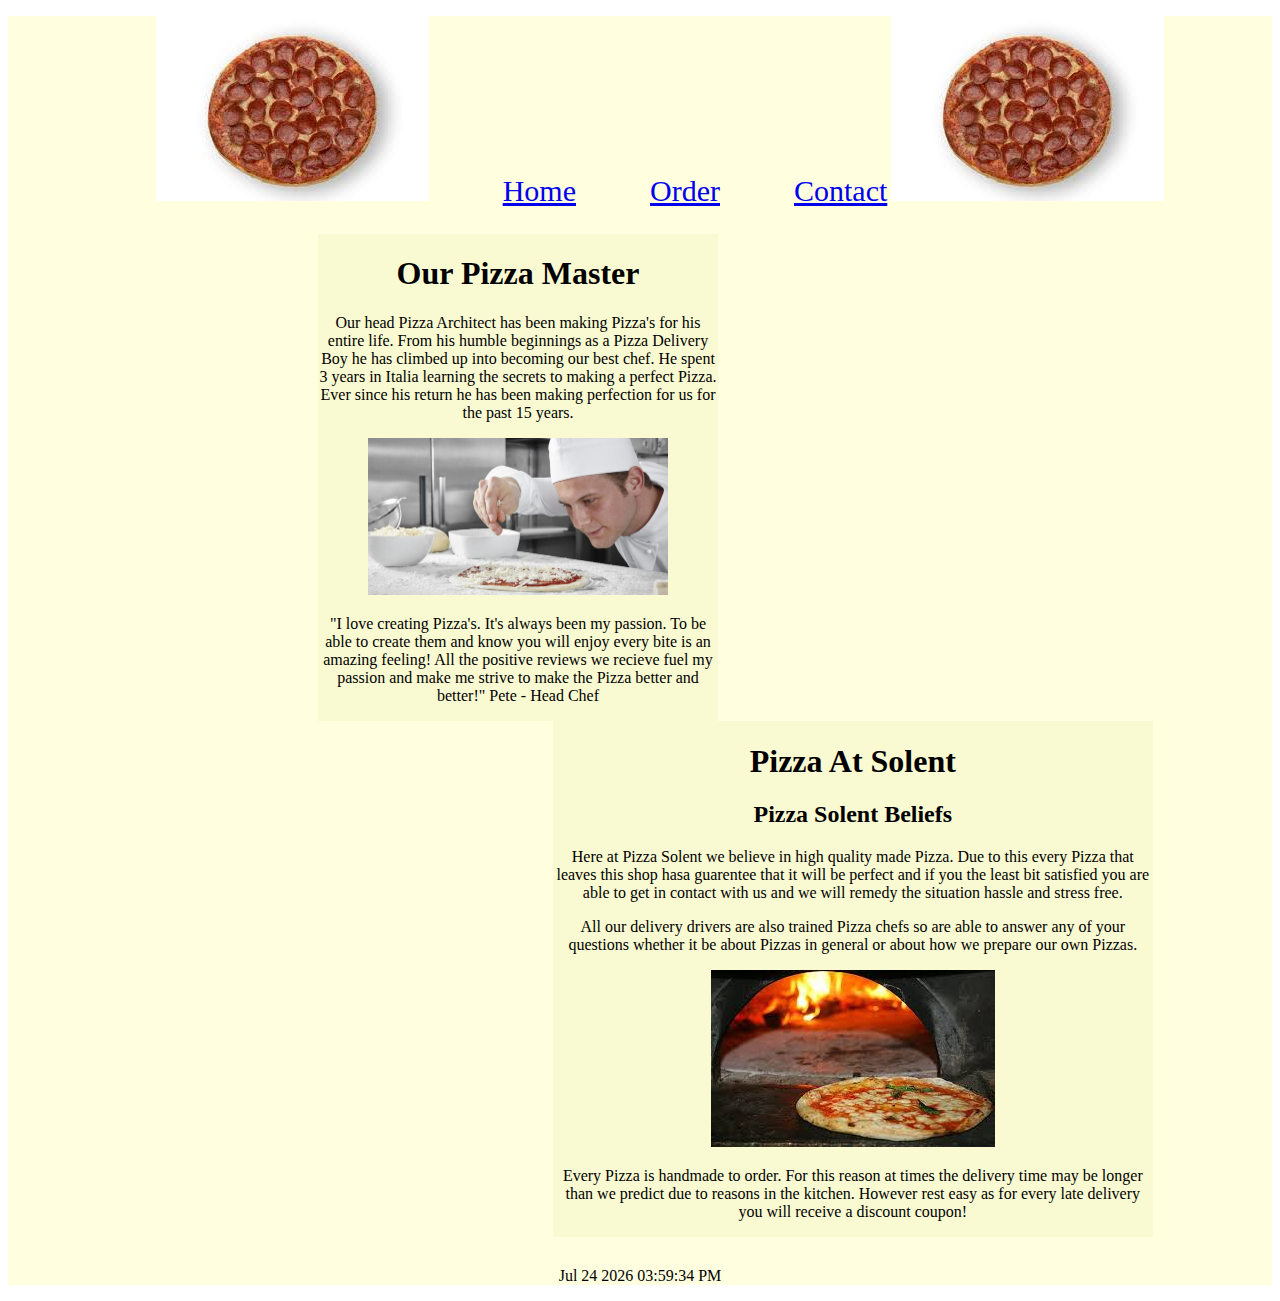
<file: Pizza For Solent/index.html>
<!DOCTYPE html>
<html lang="en">
<head>
    <meta charset="UTF-8">
    <title>SOLENT PIZZA</title>
    <link rel"shortcut icon" href"favicon.ico">
   <script type ="text/javascript" src="scripts/main.js"></script>
    <link rel="stylesheet" href="css/styles.css">
</head>
<body onload="main()">
<div id="wrapper">
	
    <div id="header">
		<ul>
        <img src="images/smallpizza.jpg" alt="Small Pizza">
			<li><a href="/index.html">Home</a></li>
			<li><a href="/order.html">Order</a></li>
			<li><a href="/contact.html">Contact</a></li>
            <img src="images/smallpizza.jpg" alt="Small Pizza">
		</ul>
        
	</div>
    
    <div id="main">     
        <div id="leftside">
            <h1>Our Pizza Master</h1>
                 <p>Our head Pizza Architect has been making Pizza's for his entire life. From his humble beginnings as a Pizza Delivery Boy he has climbed up into becoming our best chef. He spent 3 years in Italia learning the secrets to making a perfect Pizza. Ever since his return he has been making perfection for us for the past 15 years.</p>
                    <img src="images/pizzaman.jpg" alt="Pizza Man" style="width:300px;">
                <p>"I love creating Pizza's. It's always been my passion. To be able to create them and know you will enjoy every bite is an amazing feeling! All the positive reviews we recieve fuel my passion and make me strive to make the Pizza better and better!" Pete - Head Chef</p>
            </div>

        <div id="section">
         <h1>Pizza At Solent</h1>
            <h2>Pizza Solent Beliefs</h2>
                <p>Here at Pizza Solent we believe in high quality made Pizza. Due to this every Pizza that leaves this shop hasa guarentee that it will be perfect and if you the least bit satisfied you are able to get in contact with us and we will remedy the situation hassle and stress free. </p>
                <p>All our delivery drivers are also trained Pizza chefs so are able to answer any of your questions whether it be about Pizzas in general or about how we prepare our own Pizzas.</p>
                <img src="images/pizzaoven.jpg" alt="pizza and oven">
                <p>Every Pizza is handmade to order. For this reason at times the delivery time may be longer than we predict due to reasons in the kitchen. However rest easy as for every late delivery you will receive a discount coupon!</p>
        </div>	
    </div>
				
    <div id="Footer" align=center>
        <p id="clock"></p>
    </div>
				
</div>

    
</body>
</html>
</file>
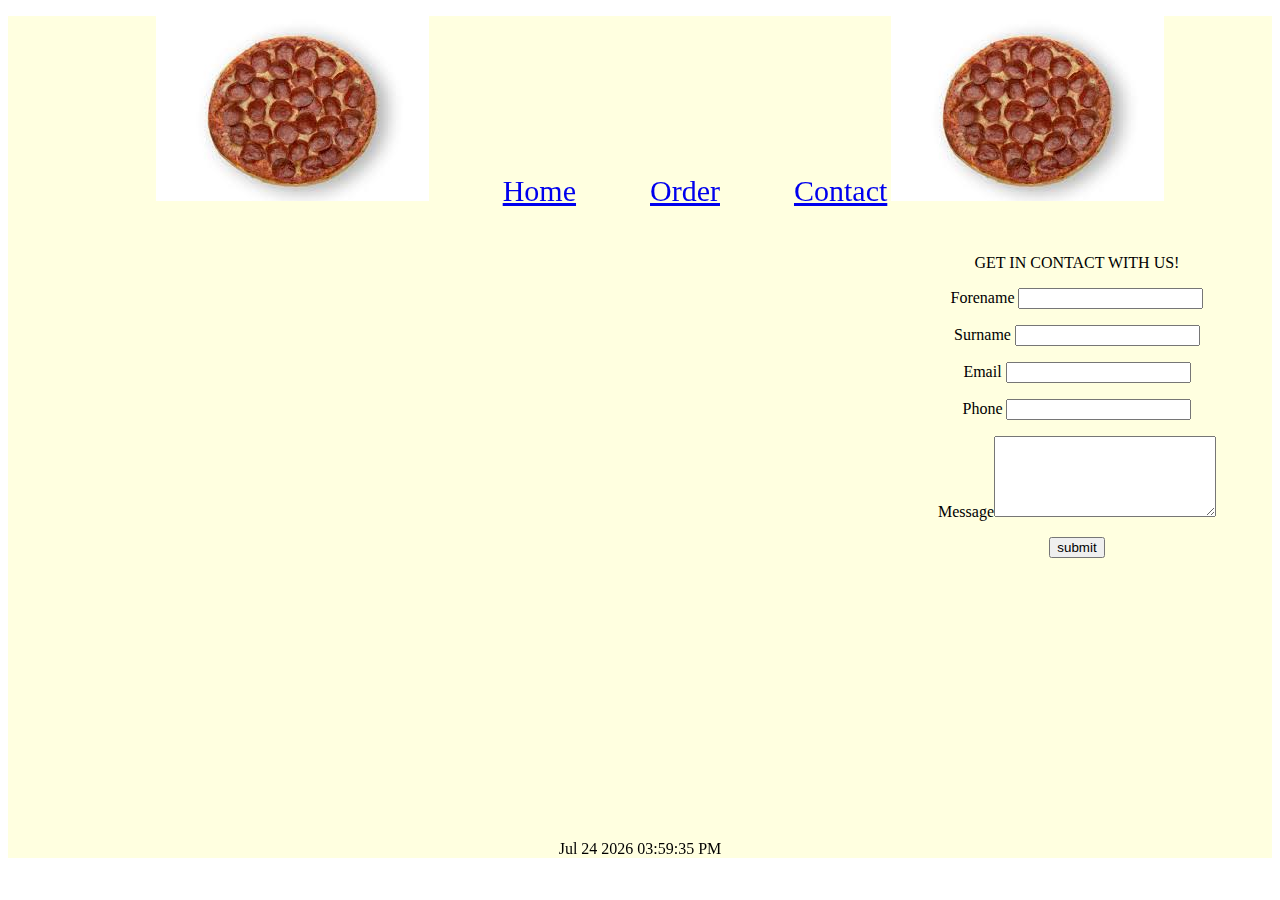
<file: Pizza For Solent/contact.html>
<!DOCTYPE html>
<html lang="en">
<head>
    <meta charset="UTF-8">
    <title>SOLENT PIZZA</title>
    <link rel"shortcut icon" href"favicon.ico" />
   <script type ="text/javascript" src="scripts/main.js"></script>
    <script type ="text/javascript" src="scripts/Validate.js"></script>
    <link rel="stylesheet" href="css/styles.css">
</head>
<body onload="main()">
<div id="wrapper">
	
    <div id="header">
		<ul>
        <img src="images/smallpizza.jpg" alt="Small Pizza">
			<li><a href="/index.html">Home</a></li>
			<li><a href="/order.html">Order</a></li>
			<li><a href="/contact.html">Contact</a></li>
            <img src="images/smallpizza.jpg" alt="Small Pizza">
		</ul> 
	</div>
    
    <div id="contactContent">
    <div id="map">
       <iframe src="https://www.google.com/maps/embed?pb=!1m18!1m12!1m3!1d33915.52988205889!2d-1.5791940045206092!3d51.482999952467964!2m3!1f0!2f0!3f0!3m2!1i1024!2i768!4f13.1!3m3!1m2!1s0x48715292c8340621%3A0x65483ce9958f5e88!2sWelcome+Break+M4+Membury!5e0!3m2!1sen!2suk!4v1494821790548" width="600" height="450" frameborder="0" style="border:0" allowfullscreen></iframe>
    </div>
    <div id="contactf">
        <p2>GET IN CONTACT WITH US!</p2>
           <form name="CForm" onsubmit="return Validate()">
                <p><label for="name">Forename</label> <input type="text" name="Forename"></p>
                <p><label for="surename">Surname</label> <input type="text" name="Surename"></p>
                <p><label for="email">Email</label> <input type="text" name="Email"></p>
                <p><label for="phone">Phone</label> <input type="text" name="Phone"></p>   
                <p><label for="message">Message</label><textarea name="Message" rows="5" cols="25"></textarea></p>
                <p><input type="submit" value="submit"></p>
            </form>
    </div>
    </div>	
    <div id="Footer" align=center>
        <p id="clock"></p>
    </div>
				
</div>

    
</body>
</html>
</file>
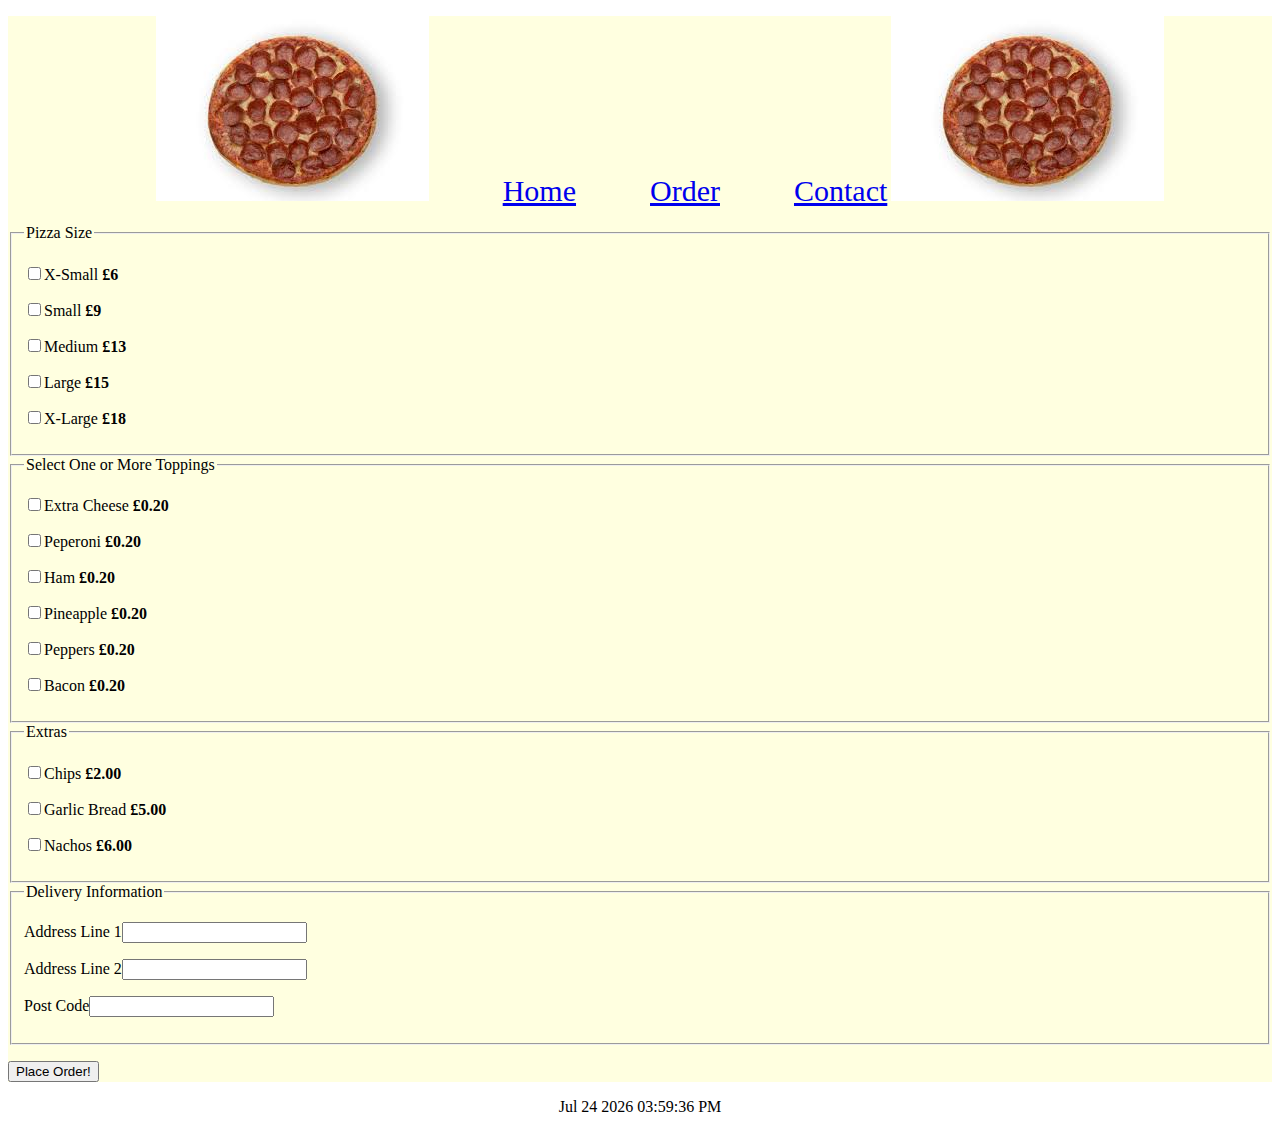
<file: Pizza For Solent/order.html>
<!DOCTYPE html>
<html lang="en">
<head>
    <meta charset="UTF-8">
    <title>SOLENT PIZZA</title>
    <link rel"shortcut icon" href"favicon.ico" />
   <script type ="text/javascript" src="scripts/main.js"></script>
    <link rel="stylesheet" href="css/styles.css">
</head>
<body onload="main()">
<div id="wrapper">
	
    <div id="header">
		<ul>
        <img src="images/smallpizza.jpg" alt="Small Pizza">
			<li><a href="/index.html">Home</a></li>
			<li><a href="/order.html">Order</a></li>
			<li><a href="/contact.html">Contact</a></li>
            <img src="images/smallpizza.jpg" alt="Small Pizza">
		</ul>
        
	</div>
    
    <form name="PizzaDes" onsubmit="return ValidateCheck(this)">
        <fieldset>
            <legend> Pizza Size </legend>
                <p><input type="checkbox" name="Size"><label for="Size">X-Small <strong>£6</strong></label></p>
                 <p><input type="checkbox" name="Size"><label for="Size">Small <strong>£9</strong></label></p>
                 <p><input type="checkbox" name="Size"><label for="Size">Medium <strong>£13</strong></label></p>
                 <p><input type="checkbox" name="Size"><label for="Size">Large <strong>£15</strong></label></p>
                 <p><input type="checkbox" name="Size"><label for="Size">X-Large <strong>£18</strong></label></p>
        </fieldset>
    
        <fieldset>
            <legend> Select One or More Toppings </legend>
                <p><input type="checkbox" name="topping"><label for="topping">Extra Cheese <strong>£0.20</strong></label></p>
                <p><input type="checkbox" name="topping"><label for="topping">Peperoni <strong>£0.20</strong></label></p>
                <p><input type="checkbox" name="topping"><label for="topping">Ham <strong>£0.20</strong></label></p>
                <p><input type="checkbox" name="topping"><label for="topping">Pineapple <strong>£0.20</strong></label></p>
                <p><input type="checkbox" name="topping"><label for="topping">Peppers <strong>£0.20</strong></label></p>
                <p><input type="checkbox" name="topping"><label for="topping">Bacon <strong>£0.20</strong></label></p>
        </fieldset>
   
        <fieldset>
            <legend>Extras</legend>
                <p><input type="checkbox" name="extra"><label for="extra">Chips <strong>£2.00</strong></label></p>
                 <p><input type="checkbox" name="extra"><label for="extra">Garlic Bread <strong>£5.00</strong></label></p>
                 <p><input type="checkbox" name="extra"><label for="extra">Nachos <strong>£6.00</strong></label></p>
        </fieldset>
        
        <fieldset>
            <legend> Delivery Information </legend>
                <p><label for="Deliv">Address Line 1</label><input type="text"></p>
                <p><label for="Deliv">Address Line 2</label><input type="text"></p>
                <p><label for="Deliv">Post Code</label><input type="text"></p>
        </fieldset>
        
        <p><input type="submit" value="Place Order!"></p>
        
    </form>
    
        </div>

				
    <div id="Footer" align=center>
        <p id="clock"></p>
    </div>
				
</div>

    
</body>
</html>
</file>
<file: Pizza For Solent/css/styles.css>
#header ul {
 display: block;
    text-align: center;
    
}

#header li {
    display: inline-block;
    margin-left: 70px;
    font-size: 30px;
    
}

#wrapper{
    min-height: 100%;
    position: relative;
    background-color:lightyellow
}

#leftside{
    width: 400px;
    float: left;
    text-align: center;
    background-color:lightgoldenrodyellow
        
}

#section{
    width: 600px;
    float: right;
    text-align: center;
    margin-right: 50px; 
    background-color: lightgoldenrodyellow
}

#main{
    padding: 10px;
    width: 70%;
    margin: auto;
    display: inline-block;
    margin-left: 300px;
}

#footer{
   position: absolute;
    bottom: 0:
    width: 100%;
    
}

#map{
    width: 600px;
    float: left;
    margin: 30px;
    margin-right: 100px;
    margin-left: 200px;
}

#contactf{
    width: auto;
    margin: 30px;
    float: left;
    text-align: center;
}

#contactContent{
    height: 600px;
}
</file>
